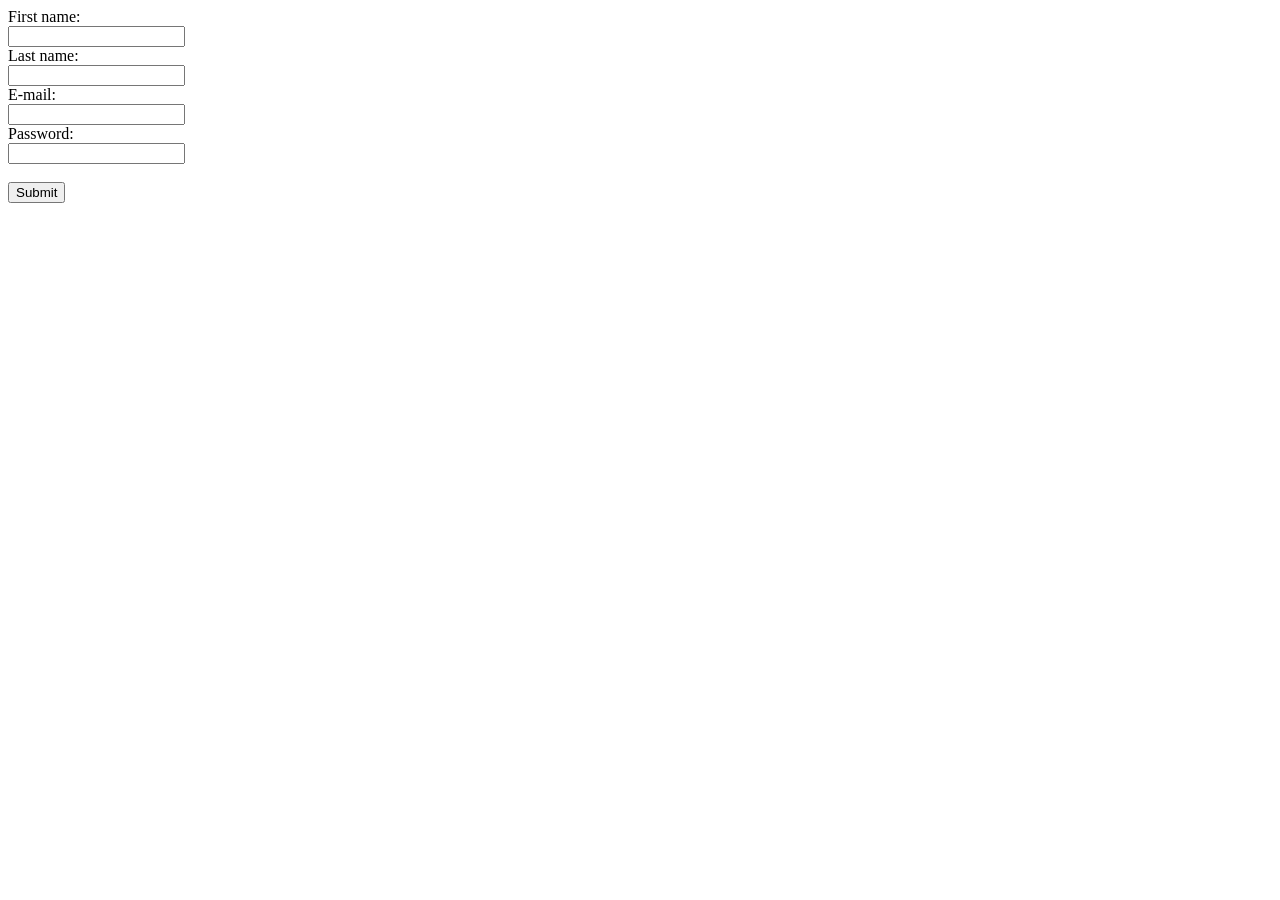
<file: signup.html>
<!DOCTYPE html>
<html>
<body>

<form action="action_page.php">
  First name:<br>
  <input type="text" name="firstname">
  <br>
  Last name:<br>
  <input type="text" name="lastname">
  <br>
  E-mail:<br>
   <input type"email" email="email">
  <br>
  Password:<br>
  <input type="password" password="pwd">
  <br><br>
  <input type="submit" value="Submit">
</form>
</file>
